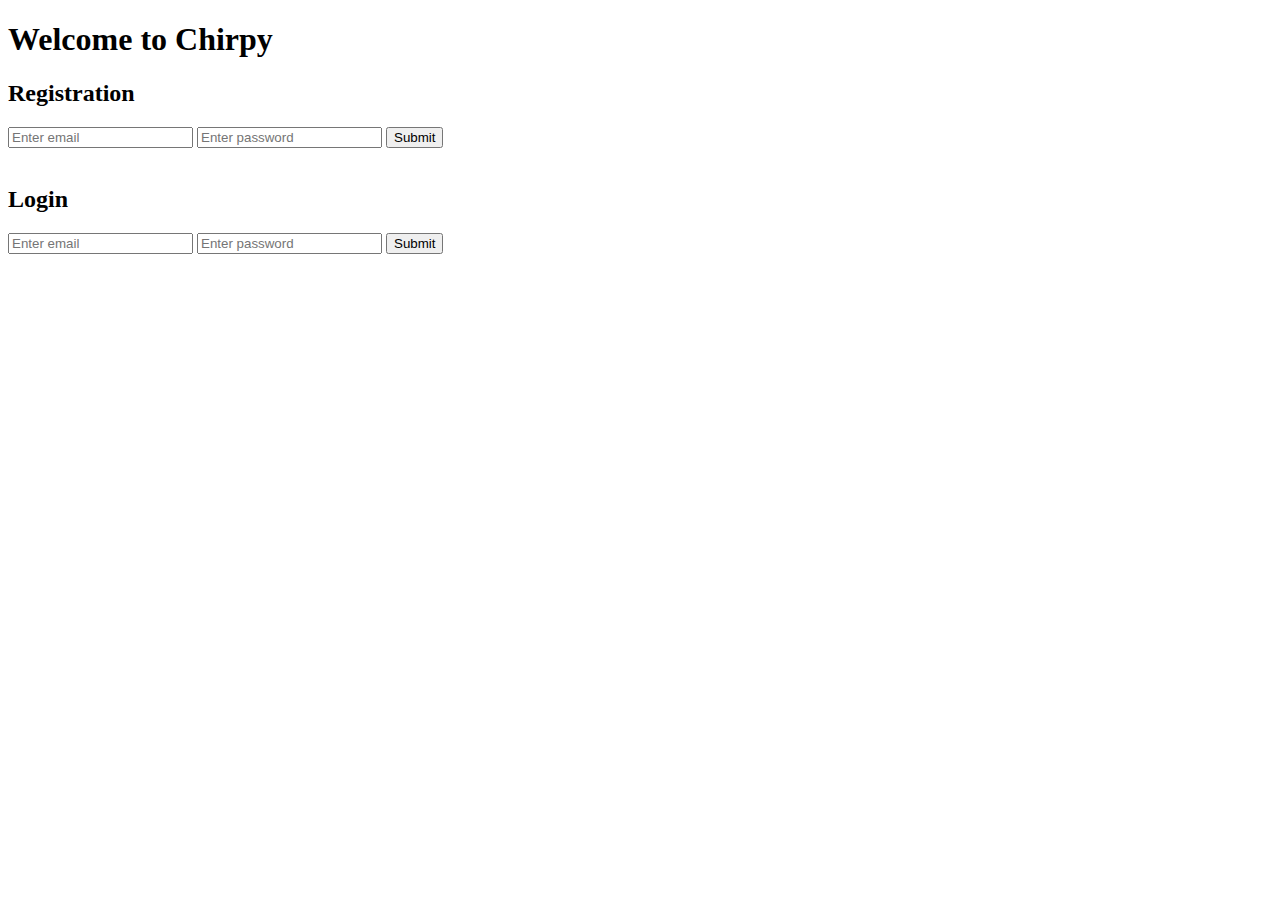
<file: pages/index.html>
<!DOCTYPE html>
<html>
    <body>
        <h1>Welcome to Chirpy</h1>
        <div name="registration-form-div">
            <h2>Registration</h2>
            <form id="registration-form" name="registration-form" action="/api/users/test" method="POST">
                <input type="email" id="registration-email" name="email" placeholder="Enter email" required />
                <input type="password" id="registration-password" name="password" placeholder="Enter password" required />
                <input type="submit" id="registration-submit" name="registration-submit" />
            </form>
        </div>
        <br>
        <div name="login-form-div">
            <h2>Login</h2>
            <form id="login-form" name="login-form" action="/api/login" method="POST">
                <input type="email" id="login-email" name="email" placeholder="Enter email" required />
                <input type="password" id="login-password" name="password" placeholder="Enter password" required/>
                <input type="submit" id="login-submit" name="login-submit" />
            </form>
        </div>
    <script src="script.js"></script>
    </body>
</html>
</file>
